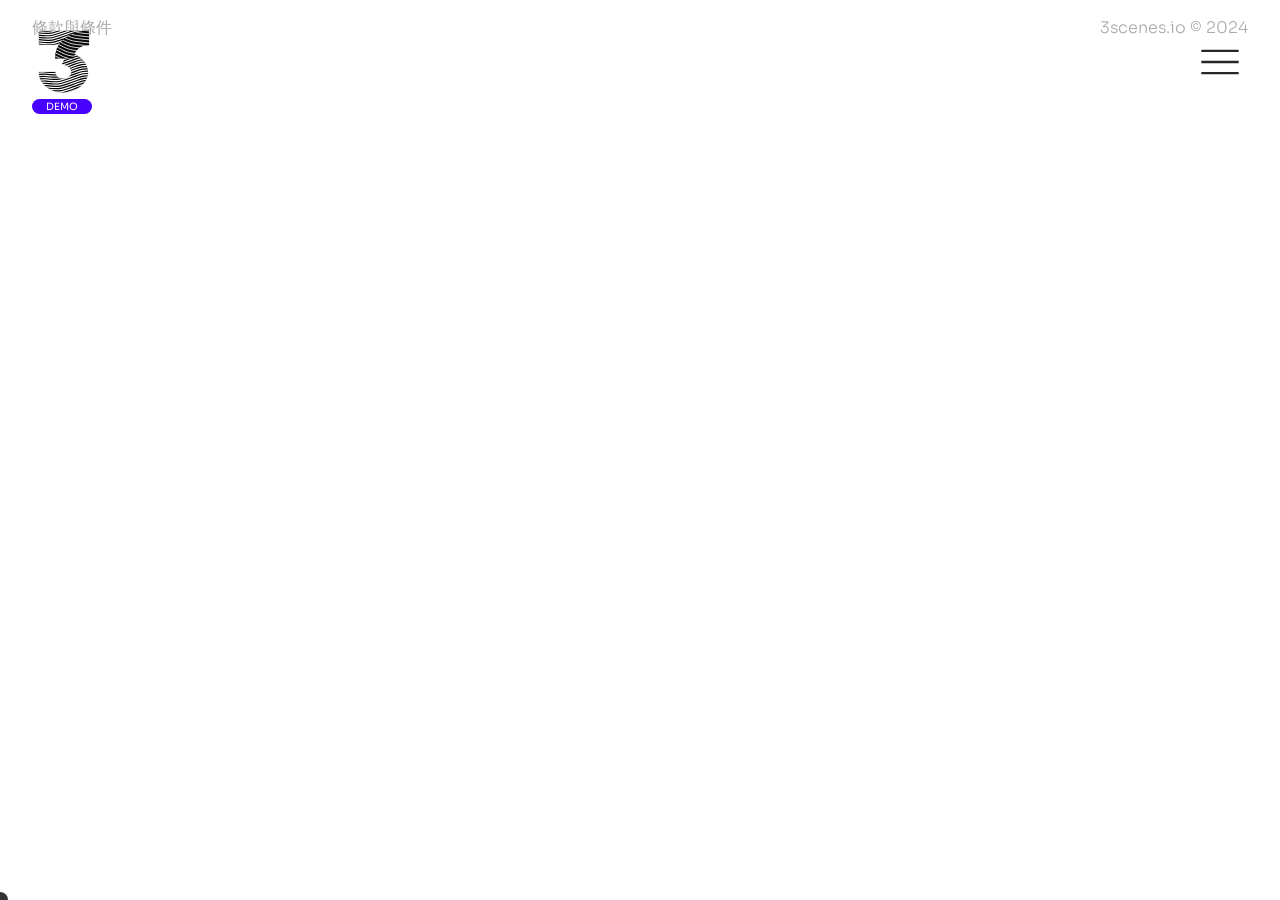
<file: index.html>
<!doctype html>
<html lang="en">
  <head>
    <meta charset="UTF-8" />
    <link rel="icon" type="image/svg+xml" href="/3scenes.svg" />
    <link rel="preconnect" href="https://fonts.googleapis.com" />
    <link rel="preconnect" href="https://fonts.gstatic.com" crossorigin />
    <link
      href="https://fonts.googleapis.com/css2?family=Major+Mono+Display&family=Noto+Sans+HK:wght@100;300;400;600;700&family=Noto+Serif+HK:wght@400;700&family=Sora:wght@200;700&display=swap"
      rel="stylesheet"
    />
    <meta name="viewport" content="width=device-width, initial-scale=1.0" />
    <title>3scenes.io</title>

    <!-- Start Single Page Apps for GitHub Pages -->
    <script>
      // Single Page Apps for GitHub Pages
      // MIT License
      // https://github.com/rafgraph/spa-github-pages
      // This script checks to see if a redirect is present in the query string,
      // converts it back into the correct url and adds it to the
      // browser's history using window.history.replaceState(...),
      // which won't cause the browser to attempt to load the new url.
      // When the single page app is loaded further down in this file,
      // the correct url will be waiting in the browser's history for
      // the single page app to route accordingly.
      (function (l) {
        if (l.search[1] === "/") {
          var decoded = l.search
            .slice(1)
            .split("&")
            .map(function (s) {
              return s.replace(/~and~/g, "&");
            })
            .join("?");
          window.history.replaceState(
            null,
            null,
            l.pathname.slice(0, -1) + decoded + l.hash
          );
        }
      })(window.location);
    </script>
    <!-- End Single Page Apps for GitHub Pages -->
    <!-- Google tag (gtag.js) -->
    <script
      async
      src="https://www.googletagmanager.com/gtag/js?id=G-WS9WDH6SDL"
    ></script>
    <script>
      window.dataLayer = window.dataLayer || [];
      function gtag() {
        dataLayer.push(arguments);
      }
      gtag("js", new Date());

      gtag("config", "G-WS9WDH6SDL");
    </script>
    <!-- End Google tag -->
    <script type="module" crossorigin src="/assets/index-DRR2ciDs.js"></script>
    <link rel="stylesheet" crossorigin href="/assets/index-Gtfjiaa5.css">
  </head>
  <body>
    <div id="root"></div>
  </body>
</html>
</file>
<file: assets/index-Gtfjiaa5.css>
*,:before,:after{--tw-border-spacing-x: 0;--tw-border-spacing-y: 0;--tw-translate-x: 0;--tw-translate-y: 0;--tw-rotate: 0;--tw-skew-x: 0;--tw-skew-y: 0;--tw-scale-x: 1;--tw-scale-y: 1;--tw-pan-x: ;--tw-pan-y: ;--tw-pinch-zoom: ;--tw-scroll-snap-strictness: proximity;--tw-gradient-from-position: ;--tw-gradient-via-position: ;--tw-gradient-to-position: ;--tw-ordinal: ;--tw-slashed-zero: ;--tw-numeric-figure: ;--tw-numeric-spacing: ;--tw-numeric-fraction: ;--tw-ring-inset: ;--tw-ring-offset-width: 0px;--tw-ring-offset-color: #fff;--tw-ring-color: rgb(59 130 246 / .5);--tw-ring-offset-shadow: 0 0 #0000;--tw-ring-shadow: 0 0 #0000;--tw-shadow: 0 0 #0000;--tw-shadow-colored: 0 0 #0000;--tw-blur: ;--tw-brightness: ;--tw-contrast: ;--tw-grayscale: ;--tw-hue-rotate: ;--tw-invert: ;--tw-saturate: ;--tw-sepia: ;--tw-drop-shadow: ;--tw-backdrop-blur: ;--tw-backdrop-brightness: ;--tw-backdrop-contrast: ;--tw-backdrop-grayscale: ;--tw-backdrop-hue-rotate: ;--tw-backdrop-invert: ;--tw-backdrop-opacity: ;--tw-backdrop-saturate: ;--tw-backdrop-sepia: ;--tw-contain-size: ;--tw-contain-layout: ;--tw-contain-paint: ;--tw-contain-style: }::backdrop{--tw-border-spacing-x: 0;--tw-border-spacing-y: 0;--tw-translate-x: 0;--tw-translate-y: 0;--tw-rotate: 0;--tw-skew-x: 0;--tw-skew-y: 0;--tw-scale-x: 1;--tw-scale-y: 1;--tw-pan-x: ;--tw-pan-y: ;--tw-pinch-zoom: ;--tw-scroll-snap-strictness: proximity;--tw-gradient-from-position: ;--tw-gradient-via-position: ;--tw-gradient-to-position: ;--tw-ordinal: ;--tw-slashed-zero: ;--tw-numeric-figure: ;--tw-numeric-spacing: ;--tw-numeric-fraction: ;--tw-ring-inset: ;--tw-ring-offset-width: 0px;--tw-ring-offset-color: #fff;--tw-ring-color: rgb(59 130 246 / .5);--tw-ring-offset-shadow: 0 0 #0000;--tw-ring-shadow: 0 0 #0000;--tw-shadow: 0 0 #0000;--tw-shadow-colored: 0 0 #0000;--tw-blur: ;--tw-brightness: ;--tw-contrast: ;--tw-grayscale: ;--tw-hue-rotate: ;--tw-invert: ;--tw-saturate: ;--tw-sepia: ;--tw-drop-shadow: ;--tw-backdrop-blur: ;--tw-backdrop-brightness: ;--tw-backdrop-contrast: ;--tw-backdrop-grayscale: ;--tw-backdrop-hue-rotate: ;--tw-backdrop-invert: ;--tw-backdrop-opacity: ;--tw-backdrop-saturate: ;--tw-backdrop-sepia: ;--tw-contain-size: ;--tw-contain-layout: ;--tw-contain-paint: ;--tw-contain-style: }*,:before,:after{box-sizing:border-box;border-width:0;border-style:solid;border-color:#e5e7eb}:before,:after{--tw-content: ""}html,:host{line-height:1.5;-webkit-text-size-adjust:100%;-moz-tab-size:4;-o-tab-size:4;tab-size:4;font-family:Noto Sans HK,sans-serif;font-feature-settings:normal;font-variation-settings:normal;-webkit-tap-highlight-color:transparent}body{margin:0;line-height:inherit}hr{height:0;color:inherit;border-top-width:1px}abbr:where([title]){-webkit-text-decoration:underline dotted;text-decoration:underline dotted}h1,h2,h3,h4,h5,h6{font-size:inherit;font-weight:inherit}a{color:inherit;text-decoration:inherit}b,strong{font-weight:bolder}code,kbd,samp,pre{font-family:ui-monospace,SFMono-Regular,Menlo,Monaco,Consolas,Liberation Mono,Courier New,monospace;font-feature-settings:normal;font-variation-settings:normal;font-size:1em}small{font-size:80%}sub,sup{font-size:75%;line-height:0;position:relative;vertical-align:baseline}sub{bottom:-.25em}sup{top:-.5em}table{text-indent:0;border-color:inherit;border-collapse:collapse}button,input,optgroup,select,textarea{font-family:inherit;font-feature-settings:inherit;font-variation-settings:inherit;font-size:100%;font-weight:inherit;line-height:inherit;letter-spacing:inherit;color:inherit;margin:0;padding:0}button,select{text-transform:none}button,input:where([type=button]),input:where([type=reset]),input:where([type=submit]){-webkit-appearance:button;background-color:transparent;background-image:none}:-moz-focusring{outline:auto}:-moz-ui-invalid{box-shadow:none}progress{vertical-align:baseline}::-webkit-inner-spin-button,::-webkit-outer-spin-button{height:auto}[type=search]{-webkit-appearance:textfield;outline-offset:-2px}::-webkit-search-decoration{-webkit-appearance:none}::-webkit-file-upload-button{-webkit-appearance:button;font:inherit}summary{display:list-item}blockquote,dl,dd,h1,h2,h3,h4,h5,h6,hr,figure,p,pre{margin:0}fieldset{margin:0;padding:0}legend{padding:0}ol,ul,menu{list-style:none;margin:0;padding:0}dialog{padding:0}textarea{resize:vertical}input::-moz-placeholder,textarea::-moz-placeholder{opacity:1;color:#9ca3af}input::placeholder,textarea::placeholder{opacity:1;color:#9ca3af}button,[role=button]{cursor:pointer}:disabled{cursor:default}img,svg,video,canvas,audio,iframe,embed,object{display:block;vertical-align:middle}img,video{max-width:100%;height:auto}[hidden]:where(:not([hidden=until-found])){display:none}html{font-family:Noto Sans HK,sans-serif;scroll-behavior:smooth;overflow-x:hidden;overscroll-behavior:none}h1{font-family:Noto Serif HK,serif;font-size:36px;font-weight:600}h2{font-size:30px;font-weight:600}.scrollable{scrollbar-width:thin;scrollbar-color:#79fbdc #e9e6e6}.scrollable::-webkit-scrollbar{width:8px}.scrollable::-webkit-scrollbar-track{background-color:#e9e6e6}.scrollable::-webkit-scrollbar-thumb{background-color:#79fbdc}.long-dash{height:1px;background-image:linear-gradient(90deg,#000,#000 75%,transparent 75%,transparent 100%);background-size:25px 1px;border:none}.notched-corner-top-right{clip-path:polygon(0 0,calc(100% - 35px) 0,100% 60px,100% 100%,0 100%);position:relative}.notched-corner-top-right:before{content:"";border-top:solid 1px black;top:28px;right:-17px;width:68px;display:block;position:absolute;transform:rotate(60deg)}.container{width:100%}@media (min-width: 640px){.container{max-width:640px}}@media (min-width: 768px){.container{max-width:768px}}@media (min-width: 1024px){.container{max-width:1024px}}@media (min-width: 1280px){.container{max-width:1280px}}@media (min-width: 1536px){.container{max-width:1536px}}.sr-only{position:absolute;width:1px;height:1px;padding:0;margin:-1px;overflow:hidden;clip:rect(0,0,0,0);white-space:nowrap;border-width:0}.pointer-events-none{pointer-events:none}.pointer-events-auto{pointer-events:auto}.visible{visibility:visible}.fixed{position:fixed}.absolute{position:absolute}.relative{position:relative}.sticky{position:sticky}.inset-0{top:0;right:0;bottom:0;left:0}.-left-6{left:-1.5rem}.-top-6{top:-1.5rem}.-top-8{top:-2rem}.bottom-0{bottom:0}.bottom-8{bottom:2rem}.left-0{left:0}.left-1\/2{left:50%}.left-4{left:1rem}.right-0{right:0}.right-2{right:.5rem}.right-8{right:2rem}.top-0{top:0}.top-12{top:3rem}.top-2{top:.5rem}.top-24{top:6rem}.top-8{top:2rem}.top-\[220px\]{top:220px}.z-10{z-index:10}.z-20{z-index:20}.z-30{z-index:30}.z-50{z-index:50}.z-\[9999\]{z-index:9999}.col-span-2{grid-column:span 2 / span 2}.col-span-3{grid-column:span 3 / span 3}.col-span-4{grid-column:span 4 / span 4}.col-span-5{grid-column:span 5 / span 5}.col-span-6{grid-column:span 6 / span 6}.col-span-7{grid-column:span 7 / span 7}.col-span-9{grid-column:span 9 / span 9}.col-start-2{grid-column-start:2}.col-start-8{grid-column-start:8}.row-span-1{grid-row:span 1 / span 1}.row-span-2{grid-row:span 2 / span 2}.row-span-3{grid-row:span 3 / span 3}.row-start-1{grid-row-start:1}.row-start-2{grid-row-start:2}.row-start-3{grid-row-start:3}.row-start-4{grid-row-start:4}.row-start-5{grid-row-start:5}.row-start-6{grid-row-start:6}.row-start-7{grid-row-start:7}.m-16{margin:4rem}.mx-2{margin-left:.5rem;margin-right:.5rem}.mx-8{margin-left:2rem;margin-right:2rem}.mx-auto{margin-left:auto;margin-right:auto}.my-1{margin-top:.25rem;margin-bottom:.25rem}.my-12{margin-top:3rem;margin-bottom:3rem}.my-2{margin-top:.5rem;margin-bottom:.5rem}.my-3{margin-top:.75rem;margin-bottom:.75rem}.my-4{margin-top:1rem;margin-bottom:1rem}.my-6{margin-top:1.5rem;margin-bottom:1.5rem}.my-7{margin-top:1.75rem;margin-bottom:1.75rem}.-mb-\[4px\]{margin-bottom:-4px}.-mr-28{margin-right:-7rem}.mb-10{margin-bottom:2.5rem}.mb-11{margin-bottom:2.75rem}.mb-16{margin-bottom:4rem}.mb-2{margin-bottom:.5rem}.mb-20{margin-bottom:5rem}.mb-3{margin-bottom:.75rem}.mb-4{margin-bottom:1rem}.mb-6{margin-bottom:1.5rem}.mb-8{margin-bottom:2rem}.ml-2{margin-left:.5rem}.ml-4{margin-left:1rem}.ml-6{margin-left:1.5rem}.ml-8{margin-left:2rem}.mr-2{margin-right:.5rem}.mr-4{margin-right:1rem}.mt-10{margin-top:2.5rem}.mt-12{margin-top:3rem}.mt-16{margin-top:4rem}.mt-2{margin-top:.5rem}.mt-24{margin-top:6rem}.mt-28{margin-top:7rem}.mt-4{margin-top:1rem}.mt-5{margin-top:1.25rem}.mt-6{margin-top:1.5rem}.mt-7{margin-top:1.75rem}.mt-8{margin-top:2rem}.mt-9{margin-top:2.25rem}.block{display:block}.inline-block{display:inline-block}.inline{display:inline}.flex{display:flex}.grid{display:grid}.hidden{display:none}.aspect-\[2\/1\]{aspect-ratio:2/1}.aspect-\[2\/3\]{aspect-ratio:2/3}.aspect-square{aspect-ratio:1 / 1}.aspect-video{aspect-ratio:16 / 9}.h-12{height:3rem}.h-2{height:.5rem}.h-4{height:1rem}.h-7{height:1.75rem}.h-8{height:2rem}.h-9{height:2.25rem}.h-\[100px\]{height:100px}.h-\[106px\]{height:106px}.h-\[300px\]{height:300px}.h-\[30px\]{height:30px}.h-\[315px\]{height:315px}.h-\[3rem\]{height:3rem}.h-\[70px\]{height:70px}.h-fit{height:-moz-fit-content;height:fit-content}.h-full{height:100%}.h-screen{height:100vh}.min-h-screen{min-height:100vh}.w-12{width:3rem}.w-14{width:3.5rem}.w-16{width:4rem}.w-2{width:.5rem}.w-2\/3{width:66.666667%}.w-24{width:6rem}.w-4{width:1rem}.w-5\/6{width:83.333333%}.w-56{width:14rem}.w-6{width:1.5rem}.w-8{width:2rem}.w-9\/12{width:75%}.w-96{width:24rem}.w-\[106px\]{width:106px}.w-\[120px\]{width:120px}.w-\[200px\]{width:200px}.w-\[212px\]{width:212px}.w-\[300px\]{width:300px}.w-\[30px\]{width:30px}.w-\[330px\]{width:330px}.w-\[560px\]{width:560px}.w-\[60px\]{width:60px}.w-\[80px\]{width:80px}.w-auto{width:auto}.w-fit{width:-moz-fit-content;width:fit-content}.w-full{width:100%}.w-screen{width:100vw}.min-w-\[100px\]{min-width:100px}.min-w-\[135px\]{min-width:135px}.min-w-\[450px\]{min-width:450px}.max-w-2xl{max-width:42rem}.max-w-\[500px\]{max-width:500px}.max-w-\[60\%\]{max-width:60%}.max-w-lg{max-width:32rem}.max-w-screen-md{max-width:768px}.max-w-xl{max-width:36rem}.flex-shrink-0{flex-shrink:0}.flex-grow,.grow{flex-grow:1}.origin-top-right{transform-origin:top right}.-translate-x-1\/2{--tw-translate-x: -50%;transform:translate(var(--tw-translate-x),var(--tw-translate-y)) rotate(var(--tw-rotate)) skew(var(--tw-skew-x)) skewY(var(--tw-skew-y)) scaleX(var(--tw-scale-x)) scaleY(var(--tw-scale-y))}.-translate-x-\[80px\]{--tw-translate-x: -80px;transform:translate(var(--tw-translate-x),var(--tw-translate-y)) rotate(var(--tw-rotate)) skew(var(--tw-skew-x)) skewY(var(--tw-skew-y)) scaleX(var(--tw-scale-x)) scaleY(var(--tw-scale-y))}.-translate-x-\[calc\(15px\)\]{--tw-translate-x: -15px ;transform:translate(var(--tw-translate-x),var(--tw-translate-y)) rotate(var(--tw-rotate)) skew(var(--tw-skew-x)) skewY(var(--tw-skew-y)) scaleX(var(--tw-scale-x)) scaleY(var(--tw-scale-y))}.-translate-y-1\/2{--tw-translate-y: -50%;transform:translate(var(--tw-translate-x),var(--tw-translate-y)) rotate(var(--tw-rotate)) skew(var(--tw-skew-x)) skewY(var(--tw-skew-y)) scaleX(var(--tw-scale-x)) scaleY(var(--tw-scale-y))}.-translate-y-\[15px\]{--tw-translate-y: -15px;transform:translate(var(--tw-translate-x),var(--tw-translate-y)) rotate(var(--tw-rotate)) skew(var(--tw-skew-x)) skewY(var(--tw-skew-y)) scaleX(var(--tw-scale-x)) scaleY(var(--tw-scale-y))}.translate-x-\[32px\]{--tw-translate-x: 32px;transform:translate(var(--tw-translate-x),var(--tw-translate-y)) rotate(var(--tw-rotate)) skew(var(--tw-skew-x)) skewY(var(--tw-skew-y)) scaleX(var(--tw-scale-x)) scaleY(var(--tw-scale-y))}.translate-y-1\/2{--tw-translate-y: 50%;transform:translate(var(--tw-translate-x),var(--tw-translate-y)) rotate(var(--tw-rotate)) skew(var(--tw-skew-x)) skewY(var(--tw-skew-y)) scaleX(var(--tw-scale-x)) scaleY(var(--tw-scale-y))}.-rotate-90{--tw-rotate: -90deg;transform:translate(var(--tw-translate-x),var(--tw-translate-y)) rotate(var(--tw-rotate)) skew(var(--tw-skew-x)) skewY(var(--tw-skew-y)) scaleX(var(--tw-scale-x)) scaleY(var(--tw-scale-y))}.rotate-90{--tw-rotate: 90deg;transform:translate(var(--tw-translate-x),var(--tw-translate-y)) rotate(var(--tw-rotate)) skew(var(--tw-skew-x)) skewY(var(--tw-skew-y)) scaleX(var(--tw-scale-x)) scaleY(var(--tw-scale-y))}.scale-\[4\]{--tw-scale-x: 4;--tw-scale-y: 4;transform:translate(var(--tw-translate-x),var(--tw-translate-y)) rotate(var(--tw-rotate)) skew(var(--tw-skew-x)) skewY(var(--tw-skew-y)) scaleX(var(--tw-scale-x)) scaleY(var(--tw-scale-y))}.transform{transform:translate(var(--tw-translate-x),var(--tw-translate-y)) rotate(var(--tw-rotate)) skew(var(--tw-skew-x)) skewY(var(--tw-skew-y)) scaleX(var(--tw-scale-x)) scaleY(var(--tw-scale-y))}.cursor-not-allowed{cursor:not-allowed}.cursor-pointer{cursor:pointer}.select-none{-webkit-user-select:none;-moz-user-select:none;user-select:none}.resize{resize:both}.snap-start{scroll-snap-align:start}.list-\[lower-alpha\]{list-style-type:lower-alpha}.list-\[lower-roman\]{list-style-type:lower-roman}.list-\[square\]{list-style-type:square}.list-decimal{list-style-type:decimal}.list-disc{list-style-type:disc}.grid-cols-12{grid-template-columns:repeat(12,minmax(0,1fr))}.grid-cols-2{grid-template-columns:repeat(2,minmax(0,1fr))}.grid-cols-3{grid-template-columns:repeat(3,minmax(0,1fr))}.grid-cols-4{grid-template-columns:repeat(4,minmax(0,1fr))}.grid-cols-5{grid-template-columns:repeat(5,minmax(0,1fr))}.grid-cols-\[12ch_1fr\]{grid-template-columns:12ch 1fr}.grid-cols-\[30px_1fr\]{grid-template-columns:30px 1fr}.grid-cols-\[auto_auto\]{grid-template-columns:auto auto}.grid-rows-1{grid-template-rows:repeat(1,minmax(0,1fr))}.grid-rows-\[repeat\(4\,_auto\)\]{grid-template-rows:repeat(4,auto)}.flex-row-reverse{flex-direction:row-reverse}.flex-col{flex-direction:column}.flex-wrap{flex-wrap:wrap}.place-items-center{place-items:center}.items-start{align-items:flex-start}.items-end{align-items:flex-end}.items-center{align-items:center}.items-baseline{align-items:baseline}.justify-start{justify-content:flex-start}.justify-end{justify-content:flex-end}.justify-center{justify-content:center}.justify-between{justify-content:space-between}.justify-around{justify-content:space-around}.gap-10{gap:2.5rem}.gap-16{gap:4rem}.gap-2{gap:.5rem}.gap-4{gap:1rem}.gap-6{gap:1.5rem}.gap-x-12{-moz-column-gap:3rem;column-gap:3rem}.gap-x-16{-moz-column-gap:4rem;column-gap:4rem}.gap-x-2{-moz-column-gap:.5rem;column-gap:.5rem}.gap-x-20{-moz-column-gap:5rem;column-gap:5rem}.gap-x-3{-moz-column-gap:.75rem;column-gap:.75rem}.gap-x-4{-moz-column-gap:1rem;column-gap:1rem}.gap-x-6{-moz-column-gap:1.5rem;column-gap:1.5rem}.gap-x-8{-moz-column-gap:2rem;column-gap:2rem}.gap-x-9{-moz-column-gap:2.25rem;column-gap:2.25rem}.gap-y-1{row-gap:.25rem}.gap-y-10{row-gap:2.5rem}.gap-y-12{row-gap:3rem}.gap-y-16{row-gap:4rem}.gap-y-2{row-gap:.5rem}.gap-y-20{row-gap:5rem}.gap-y-24{row-gap:6rem}.gap-y-36{row-gap:9rem}.gap-y-4{row-gap:1rem}.gap-y-5{row-gap:1.25rem}.gap-y-6{row-gap:1.5rem}.gap-y-8{row-gap:2rem}.self-start{align-self:flex-start}.self-end{align-self:flex-end}.justify-self-end{justify-self:end}.overflow-hidden{overflow:hidden}.overflow-y-auto{overflow-y:auto}.overflow-y-hidden{overflow-y:hidden}.overflow-x-scroll{overflow-x:scroll}.rounded{border-radius:.25rem}.rounded-3xl{border-radius:1.5rem}.rounded-full{border-radius:9999px}.rounded-lg{border-radius:.5rem}.rounded-md{border-radius:.375rem}.rounded-sm{border-radius:.125rem}.rounded-b-xl{border-bottom-right-radius:.75rem;border-bottom-left-radius:.75rem}.rounded-t{border-top-left-radius:.25rem;border-top-right-radius:.25rem}.rounded-t-xl{border-top-left-radius:.75rem;border-top-right-radius:.75rem}.border{border-width:1px}.border-y-2{border-top-width:2px;border-bottom-width:2px}.border-b{border-bottom-width:1px}.border-b-4{border-bottom-width:4px}.border-l{border-left-width:1px}.border-r{border-right-width:1px}.border-r-2{border-right-width:2px}.border-t{border-top-width:1px}.border-dashed{border-style:dashed}.border-\[\#FFFFFF\]{--tw-border-opacity: 1;border-color:rgb(255 255 255 / var(--tw-border-opacity, 1))}.border-\[\#f0f1f3\]{--tw-border-opacity: 1;border-color:rgb(240 241 243 / var(--tw-border-opacity, 1))}.border-black{--tw-border-opacity: 1;border-color:rgb(0 0 0 / var(--tw-border-opacity, 1))}.border-cyan{--tw-border-opacity: 1;border-color:rgb(121 251 220 / var(--tw-border-opacity, 1))}.border-gray-500{--tw-border-opacity: 1;border-color:rgb(169 169 169 / var(--tw-border-opacity, 1))}.border-indigo{--tw-border-opacity: 1;border-color:rgb(72 1 255 / var(--tw-border-opacity, 1))}.border-transparent{border-color:transparent}.border-white{--tw-border-opacity: 1;border-color:rgb(255 255 255 / var(--tw-border-opacity, 1))}.border-x-black{--tw-border-opacity: 1;border-left-color:rgb(0 0 0 / var(--tw-border-opacity, 1));border-right-color:rgb(0 0 0 / var(--tw-border-opacity, 1))}.border-b-black{--tw-border-opacity: 1;border-bottom-color:rgb(0 0 0 / var(--tw-border-opacity, 1))}.border-r-black{--tw-border-opacity: 1;border-right-color:rgb(0 0 0 / var(--tw-border-opacity, 1))}.border-t-black{--tw-border-opacity: 1;border-top-color:rgb(0 0 0 / var(--tw-border-opacity, 1))}.bg-\[\#003e31\]{--tw-bg-opacity: 1;background-color:rgb(0 62 49 / var(--tw-bg-opacity, 1))}.bg-\[\#005241\]{--tw-bg-opacity: 1;background-color:rgb(0 82 65 / var(--tw-bg-opacity, 1))}.bg-\[\#008078\]{--tw-bg-opacity: 1;background-color:rgb(0 128 120 / var(--tw-bg-opacity, 1))}.bg-\[\#00945D\]{--tw-bg-opacity: 1;background-color:rgb(0 148 93 / var(--tw-bg-opacity, 1))}.bg-\[\#00BE78\]{--tw-bg-opacity: 1;background-color:rgb(0 190 120 / var(--tw-bg-opacity, 1))}.bg-\[\#00E892\]{--tw-bg-opacity: 1;background-color:rgb(0 232 146 / var(--tw-bg-opacity, 1))}.bg-\[\#016450\]{--tw-bg-opacity: 1;background-color:rgb(1 100 80 / var(--tw-bg-opacity, 1))}.bg-\[\#017C63\]{--tw-bg-opacity: 1;background-color:rgb(1 124 99 / var(--tw-bg-opacity, 1))}.bg-\[\#047c64\]{--tw-bg-opacity: 1;background-color:rgb(4 124 100 / var(--tw-bg-opacity, 1))}.bg-\[\#161541\]{--tw-bg-opacity: 1;background-color:rgb(22 21 65 / var(--tw-bg-opacity, 1))}.bg-\[\#24356c\]{--tw-bg-opacity: 1;background-color:rgb(36 53 108 / var(--tw-bg-opacity, 1))}.bg-\[\#25356C\]{--tw-bg-opacity: 1;background-color:rgb(37 53 108 / var(--tw-bg-opacity, 1))}.bg-\[\#26256C\]{--tw-bg-opacity: 1;background-color:rgb(38 37 108 / var(--tw-bg-opacity, 1))}.bg-\[\#2F172E\]{--tw-bg-opacity: 1;background-color:rgb(47 23 46 / var(--tw-bg-opacity, 1))}.bg-\[\#302F85\]{--tw-bg-opacity: 1;background-color:rgb(48 47 133 / var(--tw-bg-opacity, 1))}.bg-\[\#323232\]{--tw-bg-opacity: 1;background-color:rgb(50 50 50 / var(--tw-bg-opacity, 1))}.bg-\[\#3300B7\]{--tw-bg-opacity: 1;background-color:rgb(51 0 183 / var(--tw-bg-opacity, 1))}.bg-\[\#3461FF\]{--tw-bg-opacity: 1;background-color:rgb(52 97 255 / var(--tw-bg-opacity, 1))}.bg-\[\#3561ff\]{--tw-bg-opacity: 1;background-color:rgb(53 97 255 / var(--tw-bg-opacity, 1))}.bg-\[\#36287C\]{--tw-bg-opacity: 1;background-color:rgb(54 40 124 / var(--tw-bg-opacity, 1))}.bg-\[\#371B36\]{--tw-bg-opacity: 1;background-color:rgb(55 27 54 / var(--tw-bg-opacity, 1))}.bg-\[\#3B00D2\]{--tw-bg-opacity: 1;background-color:rgb(59 0 210 / var(--tw-bg-opacity, 1))}.bg-\[\#3C00D7\]{--tw-bg-opacity: 1;background-color:rgb(60 0 215 / var(--tw-bg-opacity, 1))}.bg-\[\#3F2BAD\]{--tw-bg-opacity: 1;background-color:rgb(63 43 173 / var(--tw-bg-opacity, 1))}.bg-\[\#3F2E9A\]{--tw-bg-opacity: 1;background-color:rgb(63 46 154 / var(--tw-bg-opacity, 1))}.bg-\[\#4200ED\]{--tw-bg-opacity: 1;background-color:rgb(66 0 237 / var(--tw-bg-opacity, 1))}.bg-\[\#4801FF\]{--tw-bg-opacity: 1;background-color:rgb(72 1 255 / var(--tw-bg-opacity, 1))}.bg-\[\#4C00C7\]{--tw-bg-opacity: 1;background-color:rgb(76 0 199 / var(--tw-bg-opacity, 1))}.bg-\[\#513750\]{--tw-bg-opacity: 1;background-color:rgb(81 55 80 / var(--tw-bg-opacity, 1))}.bg-\[\#5165F6\]{--tw-bg-opacity: 1;background-color:rgb(81 101 246 / var(--tw-bg-opacity, 1))}.bg-\[\#5440C1\]{--tw-bg-opacity: 1;background-color:rgb(84 64 193 / var(--tw-bg-opacity, 1))}.bg-\[\#676767\]{--tw-bg-opacity: 1;background-color:rgb(103 103 103 / var(--tw-bg-opacity, 1))}.bg-\[\#6D58CC\]{--tw-bg-opacity: 1;background-color:rgb(109 88 204 / var(--tw-bg-opacity, 1))}.bg-\[\#725170\]{--tw-bg-opacity: 1;background-color:rgb(114 81 112 / var(--tw-bg-opacity, 1))}.bg-\[\#7762D2\]{--tw-bg-opacity: 1;background-color:rgb(119 98 210 / var(--tw-bg-opacity, 1))}.bg-\[\#797979\]{--tw-bg-opacity: 1;background-color:rgb(121 121 121 / var(--tw-bg-opacity, 1))}.bg-\[\#79FBDC\]{--tw-bg-opacity: 1;background-color:rgb(121 251 220 / var(--tw-bg-opacity, 1))}.bg-\[\#7A7A7A\]{--tw-bg-opacity: 1;background-color:rgb(122 122 122 / var(--tw-bg-opacity, 1))}.bg-\[\#937CFA\]{--tw-bg-opacity: 1;background-color:rgb(147 124 250 / var(--tw-bg-opacity, 1))}.bg-\[\#98d1cd\]{--tw-bg-opacity: 1;background-color:rgb(152 209 205 / var(--tw-bg-opacity, 1))}.bg-\[\#A1A1A1\]{--tw-bg-opacity: 1;background-color:rgb(161 161 161 / var(--tw-bg-opacity, 1))}.bg-\[\#ADADAD\]{--tw-bg-opacity: 1;background-color:rgb(173 173 173 / var(--tw-bg-opacity, 1))}.bg-\[\#AEC1C5\]{--tw-bg-opacity: 1;background-color:rgb(174 193 197 / var(--tw-bg-opacity, 1))}.bg-\[\#C5B4FF\]{--tw-bg-opacity: 1;background-color:rgb(197 180 255 / var(--tw-bg-opacity, 1))}.bg-\[\#D2D2D2\]{--tw-bg-opacity: 1;background-color:rgb(210 210 210 / var(--tw-bg-opacity, 1))}.bg-\[\#D9D3ED\]{--tw-bg-opacity: 1;background-color:rgb(217 211 237 / var(--tw-bg-opacity, 1))}.bg-\[\#D9D9D9\]{--tw-bg-opacity: 1;background-color:rgb(217 217 217 / var(--tw-bg-opacity, 1))}.bg-\[\#E10000\]{--tw-bg-opacity: 1;background-color:rgb(225 0 0 / var(--tw-bg-opacity, 1))}.bg-\[\#E5E5E5\]{--tw-bg-opacity: 1;background-color:rgb(229 229 229 / var(--tw-bg-opacity, 1))}.bg-\[\#E7FBFF\]{--tw-bg-opacity: 1;background-color:rgb(231 251 255 / var(--tw-bg-opacity, 1))}.bg-\[\#EA4500\]{--tw-bg-opacity: 1;background-color:rgb(234 69 0 / var(--tw-bg-opacity, 1))}.bg-\[\#EF0000\]{--tw-bg-opacity: 1;background-color:rgb(239 0 0 / var(--tw-bg-opacity, 1))}.bg-\[\#F90000\]{--tw-bg-opacity: 1;background-color:rgb(249 0 0 / var(--tw-bg-opacity, 1))}.bg-\[\#FE0000\]{--tw-bg-opacity: 1;background-color:rgb(254 0 0 / var(--tw-bg-opacity, 1))}.bg-\[\#FF0000\]{--tw-bg-opacity: 1;background-color:rgb(255 0 0 / var(--tw-bg-opacity, 1))}.bg-\[\#FF2020\]{--tw-bg-opacity: 1;background-color:rgb(255 32 32 / var(--tw-bg-opacity, 1))}.bg-\[\#FF4B00\]{--tw-bg-opacity: 1;background-color:rgb(255 75 0 / var(--tw-bg-opacity, 1))}.bg-\[\#FF6221\]{--tw-bg-opacity: 1;background-color:rgb(255 98 33 / var(--tw-bg-opacity, 1))}.bg-\[\#FFA800\]{--tw-bg-opacity: 1;background-color:rgb(255 168 0 / var(--tw-bg-opacity, 1))}.bg-\[\#FFB2B2\]{--tw-bg-opacity: 1;background-color:rgb(255 178 178 / var(--tw-bg-opacity, 1))}.bg-\[\#FFFFFF\]{--tw-bg-opacity: 1;background-color:rgb(255 255 255 / var(--tw-bg-opacity, 1))}.bg-\[\#b4ffa8\]{--tw-bg-opacity: 1;background-color:rgb(180 255 168 / var(--tw-bg-opacity, 1))}.bg-\[\#d5f7fe\]{--tw-bg-opacity: 1;background-color:rgb(213 247 254 / var(--tw-bg-opacity, 1))}.bg-\[\#d9d3ed\]{--tw-bg-opacity: 1;background-color:rgb(217 211 237 / var(--tw-bg-opacity, 1))}.bg-\[\#e2e3e7\]{--tw-bg-opacity: 1;background-color:rgb(226 227 231 / var(--tw-bg-opacity, 1))}.bg-\[\#f0f1f3\]{--tw-bg-opacity: 1;background-color:rgb(240 241 243 / var(--tw-bg-opacity, 1))}.bg-\[\#f90100\]{--tw-bg-opacity: 1;background-color:rgb(249 1 0 / var(--tw-bg-opacity, 1))}.bg-\[\#fbc446\]{--tw-bg-opacity: 1;background-color:rgb(251 196 70 / var(--tw-bg-opacity, 1))}.bg-\[\#ff2120\]{--tw-bg-opacity: 1;background-color:rgb(255 33 32 / var(--tw-bg-opacity, 1))}.bg-\[\#ff2523\]{--tw-bg-opacity: 1;background-color:rgb(255 37 35 / var(--tw-bg-opacity, 1))}.bg-\[\#ff4b56\]{--tw-bg-opacity: 1;background-color:rgb(255 75 86 / var(--tw-bg-opacity, 1))}.bg-\[\#ff5c00\]{--tw-bg-opacity: 1;background-color:rgb(255 92 0 / var(--tw-bg-opacity, 1))}.bg-\[\#ffb803\]{--tw-bg-opacity: 1;background-color:rgb(255 184 3 / var(--tw-bg-opacity, 1))}.bg-black{--tw-bg-opacity: 1;background-color:rgb(0 0 0 / var(--tw-bg-opacity, 1))}.bg-cyan{--tw-bg-opacity: 1;background-color:rgb(121 251 220 / var(--tw-bg-opacity, 1))}.bg-gray-500{--tw-bg-opacity: 1;background-color:rgb(169 169 169 / var(--tw-bg-opacity, 1))}.bg-gray-800{--tw-bg-opacity: 1;background-color:rgb(31 41 55 / var(--tw-bg-opacity, 1))}.bg-indigo{--tw-bg-opacity: 1;background-color:rgb(72 1 255 / var(--tw-bg-opacity, 1))}.bg-pink{--tw-bg-opacity: 1;background-color:rgb(255 0 138 / var(--tw-bg-opacity, 1))}.bg-red{--tw-bg-opacity: 1;background-color:rgb(226 25 42 / var(--tw-bg-opacity, 1))}.bg-transparent{background-color:transparent}.bg-white{--tw-bg-opacity: 1;background-color:rgb(255 255 255 / var(--tw-bg-opacity, 1))}.bg-zinc-400{--tw-bg-opacity: 1;background-color:rgb(161 161 170 / var(--tw-bg-opacity, 1))}.bg-opacity-40{--tw-bg-opacity: .4}.bg-opacity-80{--tw-bg-opacity: .8}.bg-\[url\(\'\/src\/assets\/coming-soon\/contact-us-mobile\.png\'\)\]{background-image:url(/assets/contact-us-mobile-DLHTv12s.png)}.bg-cover{background-size:cover}.bg-center{background-position:center}.bg-left{background-position:left}.bg-no-repeat{background-repeat:no-repeat}.fill-\[\#6922FF\]{fill:#6922ff}.fill-\[\#92CBD5\]{fill:#92cbd5}.fill-\[\#FF5C00\]{fill:#ff5c00}.fill-\[\#FFB800\]{fill:#ffb800}.fill-black{fill:#000}.fill-cyan{fill:#79fbdc}.fill-white{fill:#fff}.object-contain{-o-object-fit:contain;object-fit:contain}.object-cover{-o-object-fit:cover;object-fit:cover}.p-1{padding:.25rem}.p-10{padding:2.5rem}.p-12{padding:3rem}.p-16{padding:4rem}.p-2{padding:.5rem}.p-4{padding:1rem}.p-8{padding:2rem}.px-1{padding-left:.25rem;padding-right:.25rem}.px-10{padding-left:2.5rem;padding-right:2.5rem}.px-16{padding-left:4rem;padding-right:4rem}.px-2{padding-left:.5rem;padding-right:.5rem}.px-3{padding-left:.75rem;padding-right:.75rem}.px-4{padding-left:1rem;padding-right:1rem}.px-6{padding-left:1.5rem;padding-right:1.5rem}.px-8{padding-left:2rem;padding-right:2rem}.py-1{padding-top:.25rem;padding-bottom:.25rem}.py-10{padding-top:2.5rem;padding-bottom:2.5rem}.py-12{padding-top:3rem;padding-bottom:3rem}.py-16{padding-top:4rem;padding-bottom:4rem}.py-2{padding-top:.5rem;padding-bottom:.5rem}.py-3{padding-top:.75rem;padding-bottom:.75rem}.py-4{padding-top:1rem;padding-bottom:1rem}.py-6{padding-top:1.5rem;padding-bottom:1.5rem}.py-8{padding-top:2rem;padding-bottom:2rem}.py-9{padding-top:2.25rem;padding-bottom:2.25rem}.py-\[60px\]{padding-top:60px;padding-bottom:60px}.pb-1{padding-bottom:.25rem}.pb-12{padding-bottom:3rem}.pb-2{padding-bottom:.5rem}.pb-4{padding-bottom:1rem}.pb-5{padding-bottom:1.25rem}.pb-6{padding-bottom:1.5rem}.pl-4{padding-left:1rem}.pl-6{padding-left:1.5rem}.pr-6{padding-right:1.5rem}.pr-8{padding-right:2rem}.pt-1{padding-top:.25rem}.pt-16{padding-top:4rem}.pt-32{padding-top:8rem}.pt-36{padding-top:9rem}.pt-4{padding-top:1rem}.pt-5{padding-top:1.25rem}.pt-8{padding-top:2rem}.text-left{text-align:left}.text-center{text-align:center}.text-right{text-align:right}.align-middle{vertical-align:middle}.font-sans{font-family:Noto Sans HK,sans-serif}.font-serif{font-family:Noto Serif HK,serif}.font-sora{font-family:Sora,sans-serif}.text-2xl{font-size:1.5rem;line-height:2rem}.text-3xl{font-size:1.875rem;line-height:2.25rem}.text-4xl{font-size:2.25rem;line-height:2.5rem}.text-5xl{font-size:3rem;line-height:1}.text-6xl{font-size:3.75rem;line-height:1}.text-7xl{font-size:4.5rem;line-height:1}.text-\[10px\]{font-size:10px}.text-base{font-size:1rem;line-height:1.5rem}.text-display{font-size:100px;font-weight:700}.text-sm{font-size:.875rem;line-height:1.25rem}.text-xl{font-size:1.25rem;line-height:1.75rem}.text-xs{font-size:.75rem;line-height:1rem}.font-bold{font-weight:700}.font-extralight{font-weight:200}.font-light{font-weight:300}.font-normal{font-weight:400}.font-semibold{font-weight:600}.font-thin{font-weight:100}.leading-10{line-height:2.5rem}.leading-8,.leading-\[2rem\]{line-height:2rem}.leading-\[3\.5rem\]{line-height:3.5rem}.leading-\[3rem\]{line-height:3rem}.leading-\[4rem\]{line-height:4rem}.text-\[\#4C00C7\]{--tw-text-opacity: 1;color:rgb(76 0 199 / var(--tw-text-opacity, 1))}.text-\[\#6922FF\]{--tw-text-opacity: 1;color:rgb(105 34 255 / var(--tw-text-opacity, 1))}.text-\[\#79FBDC\]{--tw-text-opacity: 1;color:rgb(121 251 220 / var(--tw-text-opacity, 1))}.text-\[\#92CBD5\]{--tw-text-opacity: 1;color:rgb(146 203 213 / var(--tw-text-opacity, 1))}.text-\[\#C7C7C7\]{--tw-text-opacity: 1;color:rgb(199 199 199 / var(--tw-text-opacity, 1))}.text-\[\#F6A029\]{--tw-text-opacity: 1;color:rgb(246 160 41 / var(--tw-text-opacity, 1))}.text-\[\#FBC445\]{--tw-text-opacity: 1;color:rgb(251 196 69 / var(--tw-text-opacity, 1))}.text-\[\#FF5C00\]{--tw-text-opacity: 1;color:rgb(255 92 0 / var(--tw-text-opacity, 1))}.text-\[\#FFB800\]{--tw-text-opacity: 1;color:rgb(255 184 0 / var(--tw-text-opacity, 1))}.text-\[\#FFFA82\]{--tw-text-opacity: 1;color:rgb(255 250 130 / var(--tw-text-opacity, 1))}.text-\[\#FFFFFF\]{--tw-text-opacity: 1;color:rgb(255 255 255 / var(--tw-text-opacity, 1))}.text-\[\#ff5c00\]{--tw-text-opacity: 1;color:rgb(255 92 0 / var(--tw-text-opacity, 1))}.text-black{--tw-text-opacity: 1;color:rgb(0 0 0 / var(--tw-text-opacity, 1))}.text-cyan{--tw-text-opacity: 1;color:rgb(121 251 220 / var(--tw-text-opacity, 1))}.text-gray-500{--tw-text-opacity: 1;color:rgb(169 169 169 / var(--tw-text-opacity, 1))}.text-indigo{--tw-text-opacity: 1;color:rgb(72 1 255 / var(--tw-text-opacity, 1))}.text-pink{--tw-text-opacity: 1;color:rgb(255 0 138 / var(--tw-text-opacity, 1))}.text-white{--tw-text-opacity: 1;color:rgb(255 255 255 / var(--tw-text-opacity, 1))}.underline{text-decoration-line:underline}.opacity-0{opacity:0}.opacity-80{opacity:.8}.mix-blend-difference{mix-blend-mode:difference}.outline{outline-style:solid}.filter{filter:var(--tw-blur) var(--tw-brightness) var(--tw-contrast) var(--tw-grayscale) var(--tw-hue-rotate) var(--tw-invert) var(--tw-saturate) var(--tw-sepia) var(--tw-drop-shadow)}.backdrop-invert{--tw-backdrop-invert: invert(100%);-webkit-backdrop-filter:var(--tw-backdrop-blur) var(--tw-backdrop-brightness) var(--tw-backdrop-contrast) var(--tw-backdrop-grayscale) var(--tw-backdrop-hue-rotate) var(--tw-backdrop-invert) var(--tw-backdrop-opacity) var(--tw-backdrop-saturate) var(--tw-backdrop-sepia);backdrop-filter:var(--tw-backdrop-blur) var(--tw-backdrop-brightness) var(--tw-backdrop-contrast) var(--tw-backdrop-grayscale) var(--tw-backdrop-hue-rotate) var(--tw-backdrop-invert) var(--tw-backdrop-opacity) var(--tw-backdrop-saturate) var(--tw-backdrop-sepia)}.transition{transition-property:color,background-color,border-color,text-decoration-color,fill,stroke,opacity,box-shadow,transform,filter,-webkit-backdrop-filter;transition-property:color,background-color,border-color,text-decoration-color,fill,stroke,opacity,box-shadow,transform,filter,backdrop-filter;transition-property:color,background-color,border-color,text-decoration-color,fill,stroke,opacity,box-shadow,transform,filter,backdrop-filter,-webkit-backdrop-filter;transition-timing-function:cubic-bezier(.4,0,.2,1);transition-duration:.15s}.transition-all{transition-property:all;transition-timing-function:cubic-bezier(.4,0,.2,1);transition-duration:.15s}.transition-transform{transition-property:transform;transition-timing-function:cubic-bezier(.4,0,.2,1);transition-duration:.15s}.duration-1000{transition-duration:1s}.duration-300{transition-duration:.3s}.ease-in-out{transition-timing-function:cubic-bezier(.4,0,.2,1)}@media (min-width: 768px){.md\:container{width:100%}@media (min-width: 640px){.md\:container{max-width:640px}}.md\:container{max-width:768px}@media (min-width: 1024px){.md\:container{max-width:1024px}}@media (min-width: 1280px){.md\:container{max-width:1280px}}@media (min-width: 1536px){.md\:container{max-width:1536px}}}.hover\:scale-105:hover{--tw-scale-x: 1.05;--tw-scale-y: 1.05;transform:translate(var(--tw-translate-x),var(--tw-translate-y)) rotate(var(--tw-rotate)) skew(var(--tw-skew-x)) skewY(var(--tw-skew-y)) scaleX(var(--tw-scale-x)) scaleY(var(--tw-scale-y))}.hover\:scale-125:hover{--tw-scale-x: 1.25;--tw-scale-y: 1.25;transform:translate(var(--tw-translate-x),var(--tw-translate-y)) rotate(var(--tw-rotate)) skew(var(--tw-skew-x)) skewY(var(--tw-skew-y)) scaleX(var(--tw-scale-x)) scaleY(var(--tw-scale-y))}.focus\:outline-none:focus{outline:2px solid transparent;outline-offset:2px}.group:hover .group-hover\:mr-0{margin-right:0}.group:hover .group-hover\:pl-12{padding-left:3rem}.group:hover .group-hover\:opacity-100{opacity:1}@media (min-width: 640px){.sm\:grid{display:grid}.sm\:grid-cols-4{grid-template-columns:repeat(4,minmax(0,1fr))}.sm\:gap-y-12{row-gap:3rem}.sm\:px-4{padding-left:1rem;padding-right:1rem}.sm\:pb-16{padding-bottom:4rem}}@media (min-width: 768px){.md\:fixed{position:fixed}.md\:absolute{position:absolute}.md\:inset-1\/2{top:50%;right:50%;bottom:50%;left:50%}.md\:left-1\/2{left:50%}.md\:left-48{left:12rem}.md\:top-1\/2{top:50%}.md\:col-span-1{grid-column:span 1 / span 1}.md\:col-span-2{grid-column:span 2 / span 2}.md\:col-span-4{grid-column:span 4 / span 4}.md\:col-span-6{grid-column:span 6 / span 6}.md\:col-start-1{grid-column-start:1}.md\:col-start-2{grid-column-start:2}.md\:col-start-3{grid-column-start:3}.md\:col-start-8{grid-column-start:8}.md\:row-span-1{grid-row:span 1 / span 1}.md\:row-span-2{grid-row:span 2 / span 2}.md\:row-span-3{grid-row:span 3 / span 3}.md\:row-start-1{grid-row-start:1}.md\:row-start-2{grid-row-start:2}.md\:row-start-3{grid-row-start:3}.md\:row-start-4{grid-row-start:4}.md\:mx-8{margin-left:2rem;margin-right:2rem}.md\:mx-auto{margin-left:auto;margin-right:auto}.md\:mb-36{margin-bottom:9rem}.md\:ml-32{margin-left:8rem}.md\:mt-12{margin-top:3rem}.md\:mt-24{margin-top:6rem}.md\:block{display:block}.md\:flex{display:flex}.md\:grid{display:grid}.md\:hidden{display:none}.md\:aspect-\[6\.63\/3\.71\]{aspect-ratio:6.63/3.71}.md\:aspect-square{aspect-ratio:1 / 1}.md\:h-\[371px\]{height:371px}.md\:h-fit{height:-moz-fit-content;height:fit-content}.md\:w-36{width:9rem}.md\:w-\[280px\]{width:280px}.md\:w-\[580px\]{width:580px}.md\:w-\[90\%\]{width:90%}.md\:max-w-md{max-width:28rem}.md\:flex-none{flex:none}.md\:-translate-x-1\/2{--tw-translate-x: -50%;transform:translate(var(--tw-translate-x),var(--tw-translate-y)) rotate(var(--tw-rotate)) skew(var(--tw-skew-x)) skewY(var(--tw-skew-y)) scaleX(var(--tw-scale-x)) scaleY(var(--tw-scale-y))}.md\:-translate-y-1\/2{--tw-translate-y: -50%;transform:translate(var(--tw-translate-x),var(--tw-translate-y)) rotate(var(--tw-rotate)) skew(var(--tw-skew-x)) skewY(var(--tw-skew-y)) scaleX(var(--tw-scale-x)) scaleY(var(--tw-scale-y))}.md\:grid-flow-col{grid-auto-flow:column}.md\:grid-cols-12{grid-template-columns:repeat(12,minmax(0,1fr))}.md\:grid-cols-2{grid-template-columns:repeat(2,minmax(0,1fr))}.md\:grid-cols-4{grid-template-columns:repeat(4,minmax(0,1fr))}.md\:grid-cols-\[3\.17fr_0\.66fr_1\.64fr_1\.16fr\]{grid-template-columns:3.17fr .66fr 1.64fr 1.16fr}.md\:grid-rows-6{grid-template-rows:repeat(6,minmax(0,1fr))}.md\:grid-rows-\[1fr_1\.47fr_1\.24fr\]{grid-template-rows:1fr 1.47fr 1.24fr}.md\:grid-rows-\[1fr_auto_auto_auto\]{grid-template-rows:1fr auto auto auto}.md\:grid-rows-\[65\%_35\%\]{grid-template-rows:65% 35%}.md\:grid-rows-\[repeat\(2\,_auto\)\]{grid-template-rows:repeat(2,auto)}.md\:flex-row{flex-direction:row}.md\:flex-col{flex-direction:column}.md\:items-end{align-items:flex-end}.md\:items-center{align-items:center}.md\:justify-start{justify-content:flex-start}.md\:justify-end{justify-content:flex-end}.md\:justify-between{justify-content:space-between}.md\:gap-x-0{-moz-column-gap:0px;column-gap:0px}.md\:gap-x-10{-moz-column-gap:2.5rem;column-gap:2.5rem}.md\:gap-x-16{-moz-column-gap:4rem;column-gap:4rem}.md\:gap-x-2{-moz-column-gap:.5rem;column-gap:.5rem}.md\:gap-x-4{-moz-column-gap:1rem;column-gap:1rem}.md\:gap-y-0{row-gap:0px}.md\:gap-y-36{row-gap:9rem}.md\:gap-y-7{row-gap:1.75rem}.md\:gap-y-8{row-gap:2rem}.md\:self-end{align-self:flex-end}.md\:rounded-full{border-radius:9999px}.md\:border-b{border-bottom-width:1px}.md\:border-b-0{border-bottom-width:0px}.md\:border-r{border-right-width:1px}.md\:border-t{border-top-width:1px}.md\:border-b-black{--tw-border-opacity: 1;border-bottom-color:rgb(0 0 0 / var(--tw-border-opacity, 1))}.md\:border-r-black{--tw-border-opacity: 1;border-right-color:rgb(0 0 0 / var(--tw-border-opacity, 1))}.md\:border-t-black{--tw-border-opacity: 1;border-top-color:rgb(0 0 0 / var(--tw-border-opacity, 1))}.md\:bg-black{--tw-bg-opacity: 1;background-color:rgb(0 0 0 / var(--tw-bg-opacity, 1))}.md\:bg-\[url\(\'\/src\/assets\/coming-soon\/contact-us-desktop\.png\'\)\]{background-image:url(/assets/contact-us-desktop-OGxrxdAk.png)}.md\:p-4{padding:1rem}.md\:px-12{padding-left:3rem;padding-right:3rem}.md\:px-20{padding-left:5rem;padding-right:5rem}.md\:px-4{padding-left:1rem;padding-right:1rem}.md\:px-8{padding-left:2rem;padding-right:2rem}.md\:py-0{padding-top:0;padding-bottom:0}.md\:py-2{padding-top:.5rem;padding-bottom:.5rem}.md\:py-32{padding-top:8rem;padding-bottom:8rem}.md\:py-8{padding-top:2rem;padding-bottom:2rem}.md\:pb-12{padding-bottom:3rem}.md\:pb-24{padding-bottom:6rem}.md\:pl-24{padding-left:6rem}.md\:pl-8{padding-left:2rem}.md\:pr-12{padding-right:3rem}.md\:pr-64{padding-right:16rem}.md\:pt-16{padding-top:4rem}.md\:pt-32{padding-top:8rem}.md\:pt-6{padding-top:1.5rem}.md\:text-left{text-align:left}.md\:text-center{text-align:center}.md\:text-3xl{font-size:1.875rem;line-height:2.25rem}.md\:text-4xl{font-size:2.25rem;line-height:2.5rem}.md\:text-5xl{font-size:3rem;line-height:1}.md\:text-6xl{font-size:3.75rem;line-height:1}.md\:text-7xl{font-size:4.5rem;line-height:1}.md\:text-8xl{font-size:6rem;line-height:1}.md\:text-9xl{font-size:8rem;line-height:1}.md\:text-base{font-size:1rem;line-height:1.5rem}.md\:text-sm{font-size:.875rem;line-height:1.25rem}.md\:text-xl{font-size:1.25rem;line-height:1.75rem}.md\:leading-\[3rem\]{line-height:3rem}.md\:leading-\[7rem\]{line-height:7rem}.md\:text-white{--tw-text-opacity: 1;color:rgb(255 255 255 / var(--tw-text-opacity, 1))}.md\:after\:content-\[\'、\'\]:after{--tw-content: "、";content:var(--tw-content)}}@media (min-width: 1024px){.lg\:-right-8{right:-2rem}.lg\:grid{display:grid}.lg\:max-w-\[80\%\]{max-width:80%}.lg\:grid-cols-2{grid-template-columns:repeat(2,minmax(0,1fr))}.lg\:grid-cols-5{grid-template-columns:repeat(5,minmax(0,1fr))}.lg\:grid-cols-\[200px_1fr\]{grid-template-columns:200px 1fr}.lg\:grid-cols-\[40\%_60\%\]{grid-template-columns:40% 60%}.lg\:grid-rows-\[45\%_55\%\]{grid-template-rows:45% 55%}.lg\:gap-x-24{-moz-column-gap:6rem;column-gap:6rem}.lg\:px-12{padding-left:3rem;padding-right:3rem}.lg\:px-6{padding-left:1.5rem;padding-right:1.5rem}.lg\:pl-8{padding-left:2rem}.lg\:text-9xl{font-size:8rem;line-height:1}.lg\:text-xl{font-size:1.25rem;line-height:1.75rem}.lg\:leading-\[6rem\]{line-height:6rem}}@media (min-width: 1280px){.xl\:absolute{position:absolute}.xl\:block{display:block}.xl\:origin-left{transform-origin:left}.xl\:-translate-x-\[120px\]{--tw-translate-x: -120px;transform:translate(var(--tw-translate-x),var(--tw-translate-y)) rotate(var(--tw-rotate)) skew(var(--tw-skew-x)) skewY(var(--tw-skew-y)) scaleX(var(--tw-scale-x)) scaleY(var(--tw-scale-y))}.xl\:translate-y-\[4px\]{--tw-translate-y: 4px;transform:translate(var(--tw-translate-x),var(--tw-translate-y)) rotate(var(--tw-rotate)) skew(var(--tw-skew-x)) skewY(var(--tw-skew-y)) scaleX(var(--tw-scale-x)) scaleY(var(--tw-scale-y))}.xl\:gap-y-0{row-gap:0px}.xl\:gap-y-2{row-gap:.5rem}.xl\:text-5xl{font-size:3rem;line-height:1}.xl\:text-6xl{font-size:3.75rem;line-height:1}.xl\:text-7xl{font-size:4.5rem;line-height:1}.xl\:text-base{font-size:1rem;line-height:1.5rem}.xl\:leading-\[5rem\]{line-height:5rem}}@media (min-width: 1536px){.\32xl\:text-2xl{font-size:1.5rem;line-height:2rem}.\32xl\:text-5xl{font-size:3rem;line-height:1}}
</file>
